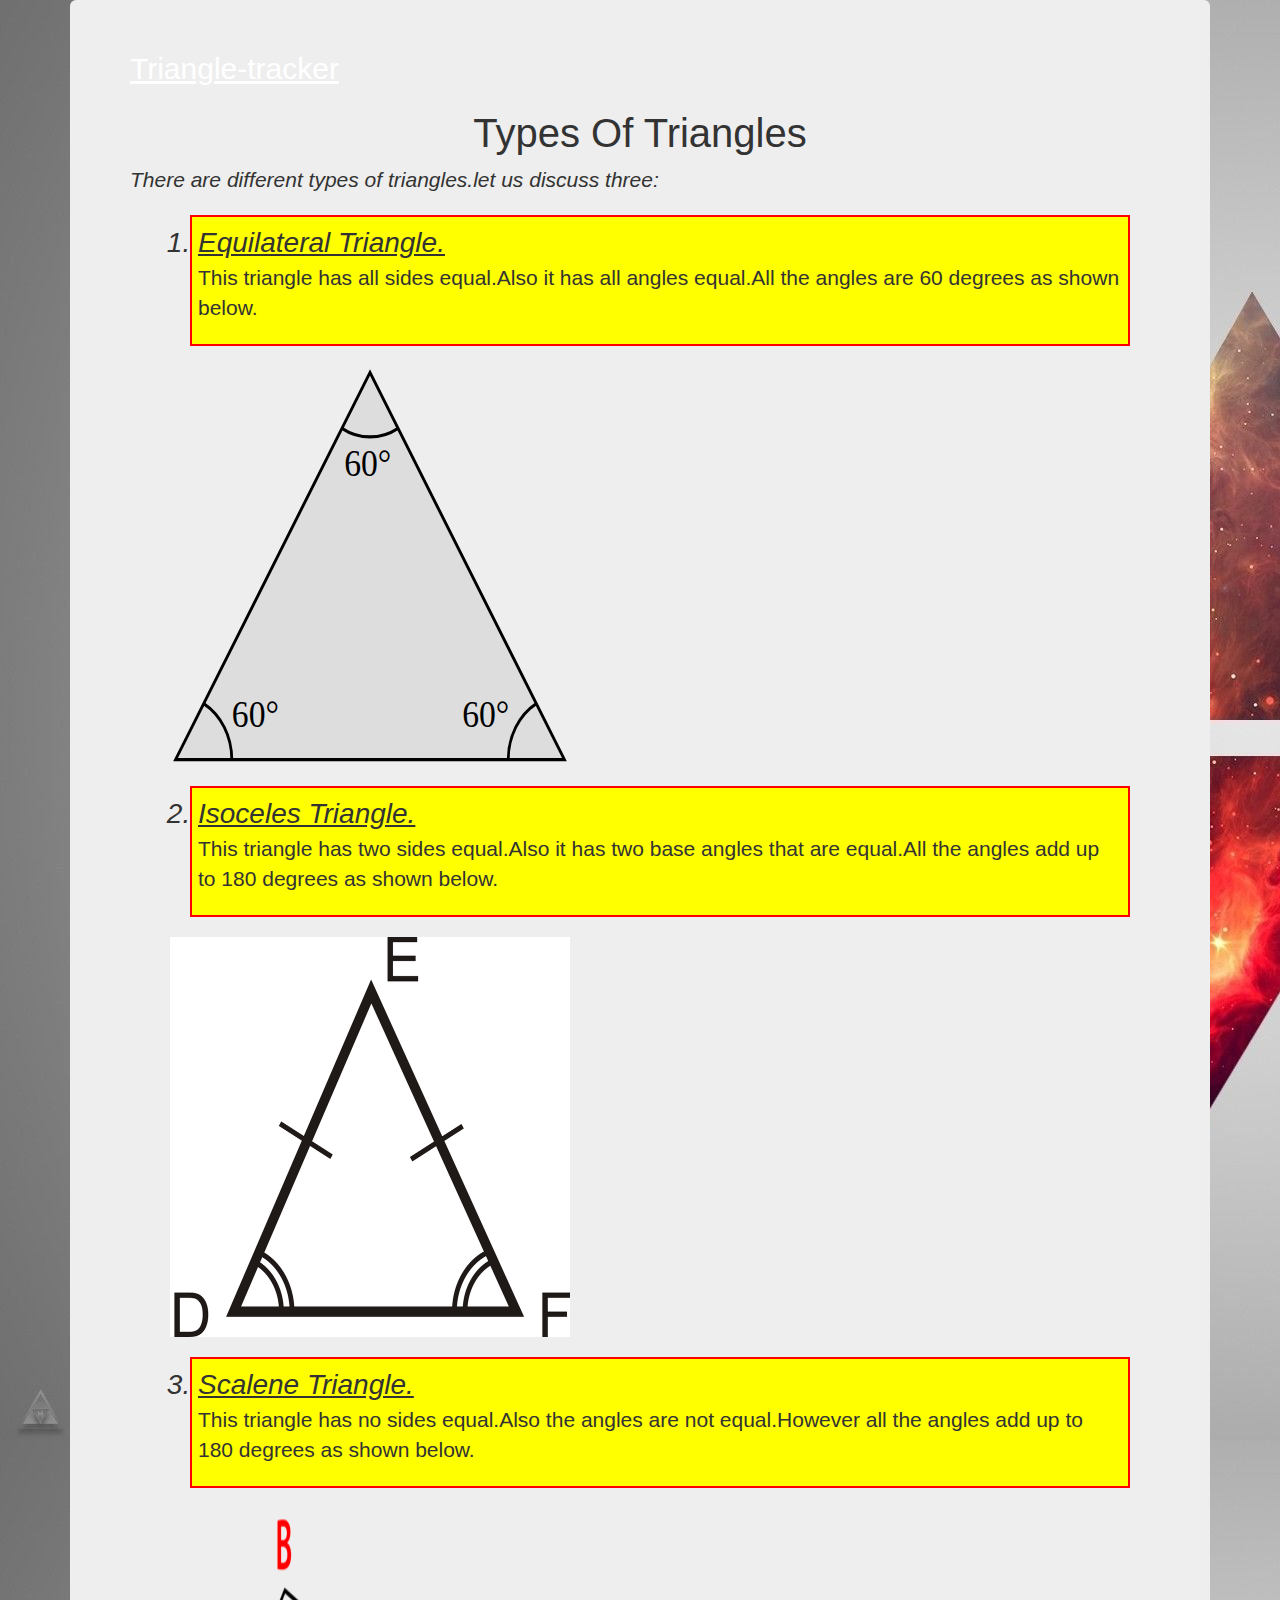
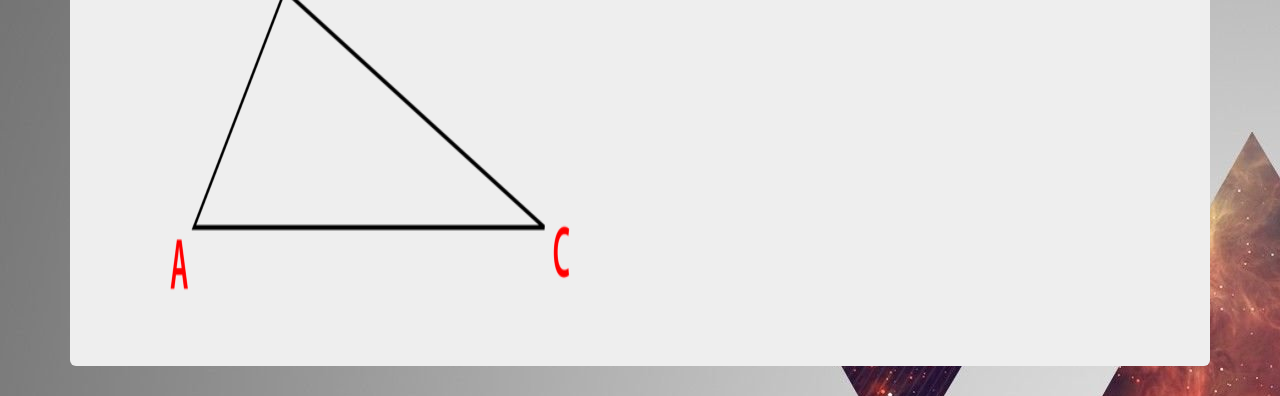
<file: triangle.html>
<!DOCTYPE html>
<html>
  <head>
    <link href="css/bootstrap.css" rel="stylesheet" type="text/css">
    <link href="css/styles.css" rel="stylesheet" type="text/css">
    <style>
      a:link {
  color: white;
  background-color: transparent;
  text-decoration: underline;
}
a:visited {
  color: white;
  background-color: transparent;
  text-decoration: underline;
}
a:hover {
  color: red;
  background-color: transparent;
  text-decoration: underline;
}
a:active {
  color: red;
  background-color: transparent;
  text-decoration: underline;
}
* {
box-sizing: border-box;
}

body {
font-family: Arial, Helvetica, sans-serif;
}

/* Style the header */
header {
background-color: #666;
padding: 30px;
text-align: center;
font-size: 35px;
color: white;
}

/* Create two columns/boxes that floats next to each other */
nav {
float: left;
width: 30%;
height: 300px; /* only for demonstration, should be removed */
background: #ccc;
padding: 20px;
}

/* Style the list inside the menu */
nav ul {
list-style-type: none;
padding: 0;
}

article {
float: left;
padding: 20px;
width: 70%;
background-color: #f1f1f1;
height: 300px; /* only for demonstration, should be removed */
}

/* Clear floats after the columns */
section:after {
content: "";
display: table;
clear: both;
}

/* Style the footer */
footer {
background-color: #777;
padding: 10px;
text-align: center;
color: white;
}

/* Responsive layout - makes the two columns/boxes stack on top of each other instead of next to each other, on small screens */
@media (max-width: 600px) {
nav, article {
  width: 100%;
  height: auto;
}
}
    </style>

    <link href="track.js" rel="javascript" type="code">

    <title><h1 style="font-size:60px;">Triangles</h1></title>
  </head>
  <body background="images/p.jpg">
    <div class="container">
      <div class="jumbotron">

    <a href="index.html" style=font-size:30px;>Triangle-tracker</a>
    <a href="track.js"></a>

    <h2 style="font-size:40px">Types Of Triangles</h2>

    <div class="w">
      <p>There are different types of triangles.let us discuss three:</p>
    </div>

        <ol>
          <div class="e">
          <li class="equi">Equilateral Triangle.</li>
            <p class="eq">This triangle has all sides equal.Also it has all angles equal.All the angles are 60 degrees as shown below.</p>
          </div>

          <img src="images/equi.svg" width="400" height="400">

          <div class="i">
          <li class="isos">Isoceles Triangle.</li>
            <p class="is">This triangle has two sides equal.Also it has two base angles that are equal.All the angles add up to 180 degrees as shown below.</p>
          </div>

            <img src="images/iso.jpg" width="400" height="400">

          <div class="s">
          <li class="scal">Scalene Triangle.</li>
            <p class="sca">This triangle has no sides equal.Also the angles are not equal.However all the angles add up to 180 degrees as shown below.</p>
          </div>

            <img src="images/sca.jpg" width="400" height="400">

        </ol>
      </div>
    </div>
  </body>
</html>
</file>
<file: css/styles.css>
h1 {
  color: red;
  text-align: center;
  font-size: 300%;
}
h2 {
  text-align: center;
}
.y {
  color: red;
  text-align: center;
  text-decoration: underline;
}
.e{
  border: 2px solid red;
  padding: 6px;
  margin: 20px;
  background-color: yellow;
}
.img {
  float: left;
}
.equi {
  text-decoration: underline;
  font-size: 200%;
  font-style: italic;
}
.i {
  border: 2px solid red;
  padding: 6px;
  margin: 20px;
  background-color: yellow;
}
.isos{
  text-decoration: underline;
  font-size: 200%;
  font-style: italic;
}
.s {
  border: 2px solid red;
  padding: 6px;
  margin: 20px;
  background-color: yellow;
}
.scal {
  text-decoration: underline;
  font-size: 200%;
  font-style: italic;
}
.w {
  text-indent: inherit;
  font-size: 200%;
  font-family: sans-serif;
  font-style: italic;
}
.rr {
  border: 2px solid red;
  padding: 6px;
  margin: 20px;
  background-color: white;
}.pp {
  border: 2px solid green;
  padding: 6px;
  margin: 20px;
  background-color: white;
  text-indent: inherit;
  font-size: 100%;
  font-family: sans-serif;
  font-style: italic;
}
.ee {
  border: 2px solid red;
  padding: 6px;
  margin: 20px;
  background-color: orange;
  text-indent: inherit;
  font-size: 100%;
  font-family: sans-serif;
  font-style: italic;
}
</file>
